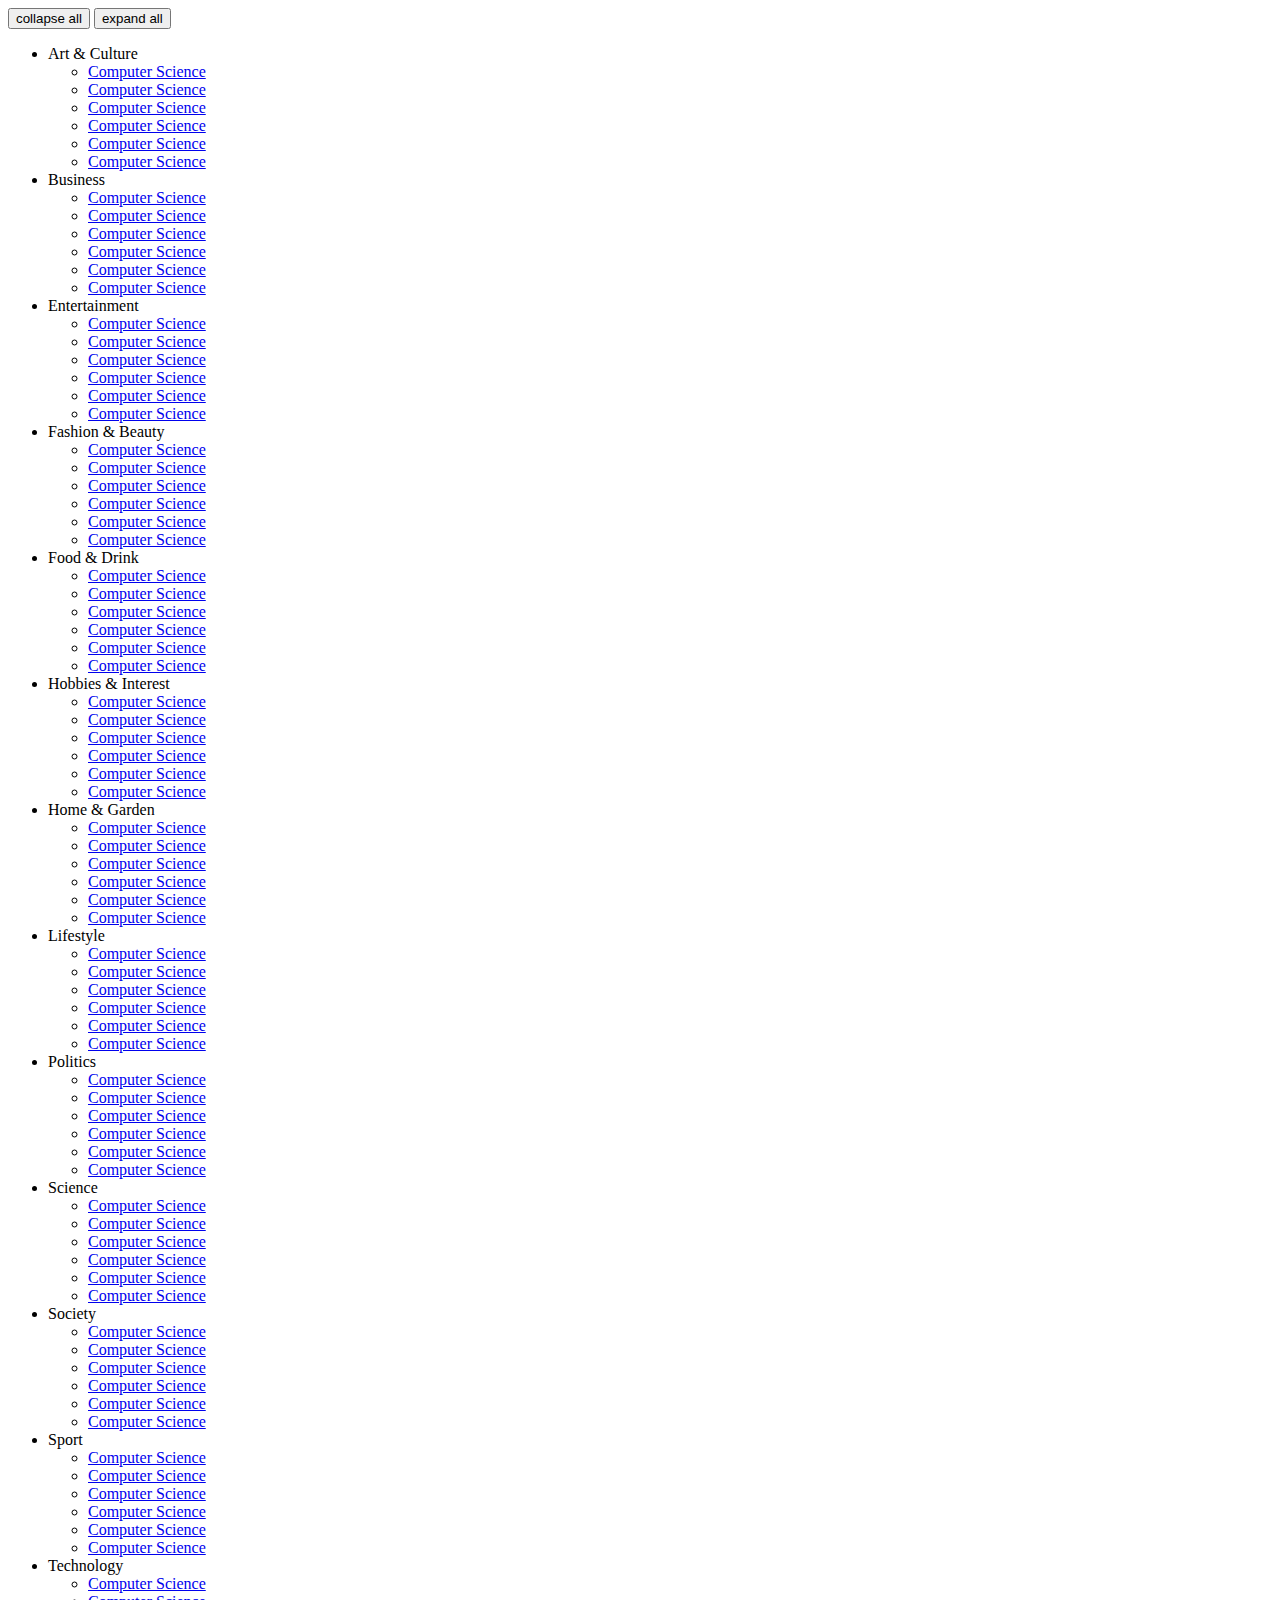
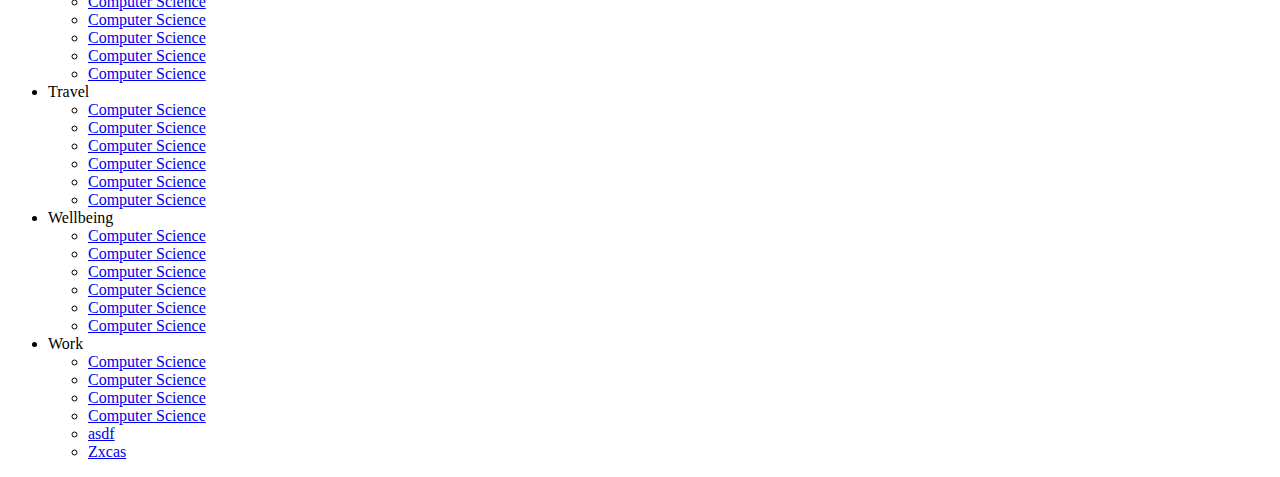
<file: DIM3/templates/chatrooms/Categories.html>
<!DOCTYPE html>
<html>
<head>
    <title></title>
</head>
<body>


    <div id="category-list-holder">

    <div id="category-button-controls-container">
        <input id="colapse-all-btn" type="button" class="btn" value="collapse all"/>
        <input id="expand-all-btn" type="button" class="btn" value="expand all"/>
    </div>

    <ul class="categories-list">


        <li class="main-category" >Art &amp; Culture</li>
        <ul class="subcategory-list list-inactive">
            <li class="room-list-element"><a href="/room/compsci">Computer Science</a></li>
            <li class="room-list-element"><a href="/room/compsci">Computer Science</a></li>
            <li class="room-list-element"><a href="/room/compsci">Computer Science</a></li>
            <li class="room-list-element"><a href="/room/compsci">Computer Science</a></li>
            <li class="room-list-element"><a href="/room/compsci">Computer Science</a></li>
            <li class="room-list-element"><a href="/room/compsci">Computer Science</a></li>
        </ul>
        <li class="main-category" >Business</li>
        <ul class="subcategory-list list-inactive">
            <li class="room-list-element"><a href="/room/compsci">Computer Science</a></li>
            <li class="room-list-element"><a href="/room/compsci">Computer Science</a></li>
            <li class="room-list-element"><a href="/room/compsci">Computer Science</a></li>
            <li class="room-list-element"><a href="/room/compsci">Computer Science</a></li>
            <li class="room-list-element"><a href="/room/compsci">Computer Science</a></li>
            <li class="room-list-element"><a href="/room/compsci">Computer Science</a></li>
        </ul>
        <li class="main-category" > Entertainment</li>
        <ul class="subcategory-list list-inactive">
            <li class="room-list-element"><a href="/room/compsci">Computer Science</a></li>
            <li class="room-list-element"><a href="/room/compsci">Computer Science</a></li>
            <li class="room-list-element"><a href="/room/compsci">Computer Science</a></li>
            <li class="room-list-element"><a href="/room/compsci">Computer Science</a></li>
            <li class="room-list-element"><a href="/room/compsci">Computer Science</a></li>
            <li class="room-list-element"><a href="/room/compsci">Computer Science</a></li>
        </ul>
        <li class="main-category" > Fashion &amp; Beauty</li>
        <ul class="subcategory-list list-inactive">
            <li class="room-list-element"><a href="/room/compsci">Computer Science</a></li>
            <li class="room-list-element"><a href="/room/compsci">Computer Science</a></li>
            <li class="room-list-element"><a href="/room/compsci">Computer Science</a></li>
            <li class="room-list-element"><a href="/room/compsci">Computer Science</a></li>
            <li class="room-list-element"><a href="/room/compsci">Computer Science</a></li>
            <li class="room-list-element"><a href="/room/compsci">Computer Science</a></li>
        </ul>
        <li class="main-category" > Food &amp; Drink</li>
        <ul class="subcategory-list list-inactive">
            <li class="room-list-element"><a href="/room/compsci">Computer Science</a></li>
            <li class="room-list-element"><a href="/room/compsci">Computer Science</a></li>
            <li class="room-list-element"><a href="/room/compsci">Computer Science</a></li>
            <li class="room-list-element"><a href="/room/compsci">Computer Science</a></li>
            <li class="room-list-element"><a href="/room/compsci">Computer Science</a></li>
            <li class="room-list-element"><a href="/room/compsci">Computer Science</a></li>
        </ul>
        <li class="main-category" > Hobbies &amp; Interest</li>
        <ul class="subcategory-list list-inactive">
            <li class="room-list-element"><a href="/room/compsci">Computer Science</a></li>
            <li class="room-list-element"><a href="/room/compsci">Computer Science</a></li>
            <li class="room-list-element"><a href="/room/compsci">Computer Science</a></li>
            <li class="room-list-element"><a href="/room/compsci">Computer Science</a></li>
            <li class="room-list-element"><a href="/room/compsci">Computer Science</a></li>
            <li class="room-list-element"><a href="/room/compsci">Computer Science</a></li>
        </ul>
        <li class="main-category" > Home &amp; Garden</li>
        <ul class="subcategory-list list-inactive">
            <li class="room-list-element"><a href="/room/compsci">Computer Science</a></li>
            <li class="room-list-element"><a href="/room/compsci">Computer Science</a></li>
            <li class="room-list-element"><a href="/room/compsci">Computer Science</a></li>
            <li class="room-list-element"><a href="/room/compsci">Computer Science</a></li>
            <li class="room-list-element"><a href="/room/compsci">Computer Science</a></li>
            <li class="room-list-element"><a href="/room/compsci">Computer Science</a></li>
        </ul>
        <li class="main-category" > Lifestyle</li>
        <ul class="subcategory-list list-inactive">
            <li class="room-list-element"><a href="/room/compsci">Computer Science</a></li>
            <li class="room-list-element"><a href="/room/compsci">Computer Science</a></li>
            <li class="room-list-element"><a href="/room/compsci">Computer Science</a></li>
            <li class="room-list-element"><a href="/room/compsci">Computer Science</a></li>
            <li class="room-list-element"><a href="/room/compsci">Computer Science</a></li>
            <li class="room-list-element"><a href="/room/compsci">Computer Science</a></li>
        </ul>
        <li class="main-category" > Politics</li>
        <ul class="subcategory-list list-inactive">
            <li class="room-list-element"><a href="/room/compsci">Computer Science</a></li>
            <li class="room-list-element"><a href="/room/compsci">Computer Science</a></li>
            <li class="room-list-element"><a href="/room/compsci">Computer Science</a></li>
            <li class="room-list-element"><a href="/room/compsci">Computer Science</a></li>
            <li class="room-list-element"><a href="/room/compsci">Computer Science</a></li>
            <li class="room-list-element"><a href="/room/compsci">Computer Science</a></li>
        </ul>
        <li class="main-category" > Science</li>
        <ul class="subcategory-list list-inactive">
            <li class="room-list-element"><a href="/room/compsci">Computer Science</a></li>
            <li class="room-list-element"><a href="/room/compsci">Computer Science</a></li>
            <li class="room-list-element"><a href="/room/compsci">Computer Science</a></li>
            <li class="room-list-element"><a href="/room/compsci">Computer Science</a></li>
            <li class="room-list-element"><a href="/room/compsci">Computer Science</a></li>
            <li class="room-list-element"><a href="/room/compsci">Computer Science</a></li>
        </ul>
        <li class="main-category" > Society</li>
        <ul class="subcategory-list list-inactive">
            <li class="room-list-element"><a href="/room/compsci">Computer Science</a></li>
            <li class="room-list-element"><a href="/room/compsci">Computer Science</a></li>
            <li class="room-list-element"><a href="/room/compsci">Computer Science</a></li>
            <li class="room-list-element"><a href="/room/compsci">Computer Science</a></li>
            <li class="room-list-element"><a href="/room/compsci">Computer Science</a></li>
            <li class="room-list-element"><a href="/room/compsci">Computer Science</a></li>
        </ul>
        <li class="main-category" > Sport</li>
        <ul class="subcategory-list list-inactive">
            <li class="room-list-element"><a href="/room/compsci">Computer Science</a></li>
            <li class="room-list-element"><a href="/room/compsci">Computer Science</a></li>
            <li class="room-list-element"><a href="/room/compsci">Computer Science</a></li>
            <li class="room-list-element"><a href="/room/compsci">Computer Science</a></li>
            <li class="room-list-element"><a href="/room/compsci">Computer Science</a></li>
            <li class="room-list-element"><a href="/room/compsci">Computer Science</a></li>
        </ul>
        <li class="main-category" > Technology</li>
        <ul class="subcategory-list list-inactive">
            <li class="room-list-element"><a href="/room/compsci">Computer Science</a></li>
            <li class="room-list-element"><a href="/room/compsci">Computer Science</a></li>
            <li class="room-list-element"><a href="/room/compsci">Computer Science</a></li>
            <li class="room-list-element"><a href="/room/compsci">Computer Science</a></li>
            <li class="room-list-element"><a href="/room/compsci">Computer Science</a></li>
            <li class="room-list-element"><a href="/room/compsci">Computer Science</a></li>
        </ul>
        <li class="main-category" > Travel</li>
        <ul class="subcategory-list list-inactive">
            <li class="room-list-element"><a href="/room/compsci">Computer Science</a></li>
            <li class="room-list-element"><a href="/room/compsci">Computer Science</a></li>
            <li class="room-list-element"><a href="/room/compsci">Computer Science</a></li>
            <li class="room-list-element"><a href="/room/compsci">Computer Science</a></li>
            <li class="room-list-element"><a href="/room/compsci">Computer Science</a></li>
            <li class="room-list-element"><a href="/room/compsci">Computer Science</a></li>
        </ul>
        <li class="main-category" > Wellbeing</li>
        <ul class="subcategory-list list-inactive">
            <li class="room-list-element"><a href="/room/compsci">Computer Science</a></li>
            <li class="room-list-element"><a href="/room/compsci">Computer Science</a></li>
            <li class="room-list-element"><a href="/room/compsci">Computer Science</a></li>
            <li class="room-list-element"><a href="/room/compsci">Computer Science</a></li>
            <li class="room-list-element"><a href="/room/compsci">Computer Science</a></li>
            <li class="room-list-element"><a href="/room/compsci">Computer Science</a></li>
        </ul>
        <li class="main-category" > Work</li>
        <ul class="subcategory-list list-inactive">
            <li class="room-list-element"><a href="/room/compsci">Computer Science</a></li>
            <li class="room-list-element"><a href="/room/compsci">Computer Science</a></li>
            <li class="room-list-element"><a href="/room/compsci">Computer Science</a></li>
            <li class="room-list-element"><a href="/room/compsci">Computer Science</a></li>
            <li class="room-list-element"><a href="/room/compsci">asdf</a></li>
            <li class="room-list-element"><a href="/room/compsci">Zxcas</a></li>
        </ul>
    </ul>

    </div>

<script>

    $(".main-category").css("list-style-image", "url('/static/imgs/plus.gif')");

    $('.main-category').click(function() {
        var subList = $(this).next('ul');



        if ($(subList).hasClass("list-inactive")){
            subList.removeClass("list-inactive");
            subList.addClass("list-active");
            $(this).css("list-style-image", "url('/static/imgs/minus.gif')");

        }else{
            subList.removeClass("list-active");
            subList.addClass("list-inactive");
            $(this).css("list-style-image", "url('/static/imgs/plus.gif')");
        }
    });

    $("#expand-all-btn").click(function(){
        $("#category-filter").val("");
        $('.main-category').next('ul').removeClass("list-inactive");
        $('.main-category').next('ul').addClass("list-active");
        $('.room-list-element').css("display", "");
    });

    $("#colapse-all-btn").click(function(){
        $("#category-filter").val("");
        $('.main-category').next('ul').removeClass("list-active");
        $('.main-category').next('ul').addClass("list-inactive");
        $('.room-list-element').css("display", "");
    });

</script>

</body>
</html>
</file>
